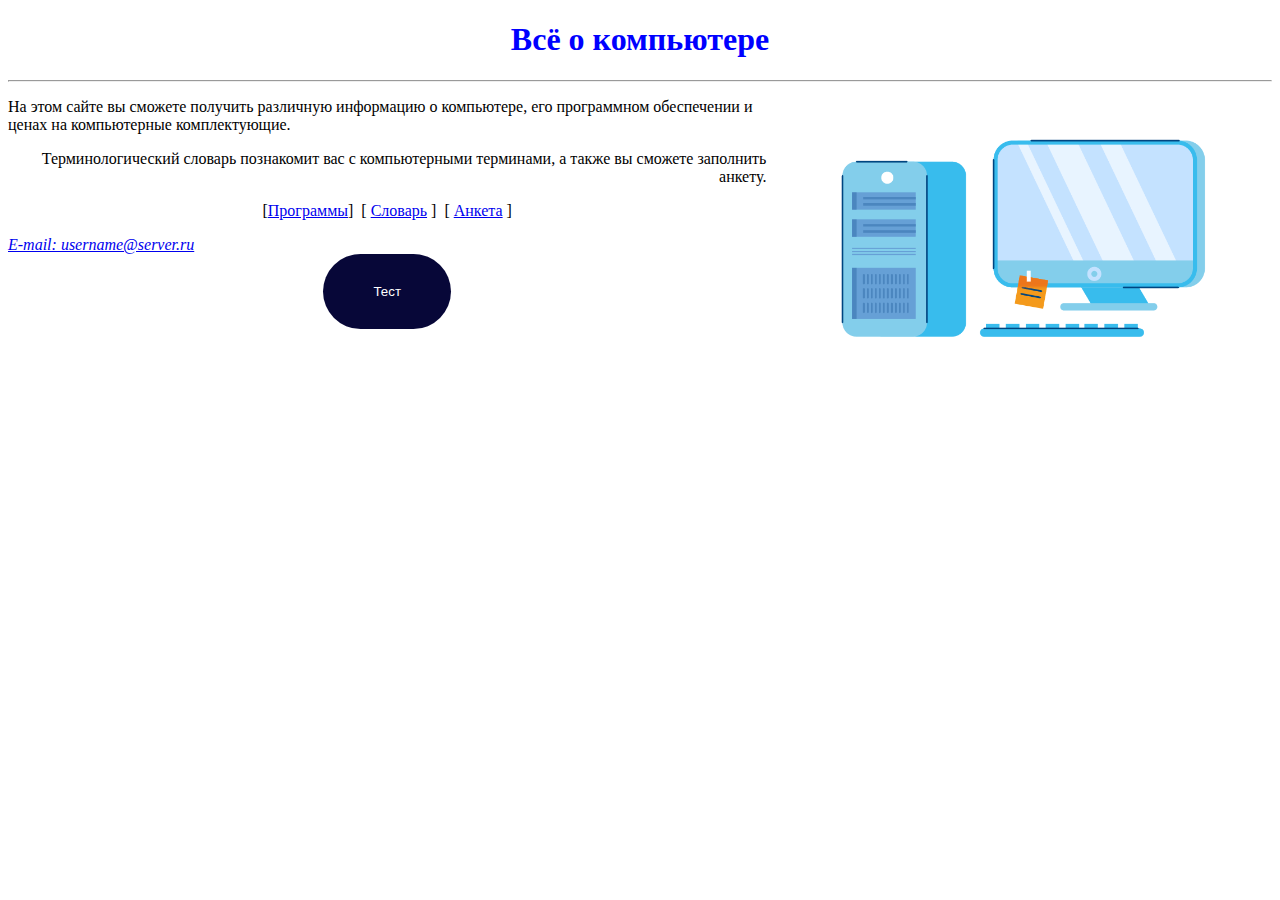
<file: index.html>
<!DOCTYPE html>
<html lang="ru">

<head>
  <meta charset="UTF-8" />
  <meta name="viewport" content="width=device-width, initial-scale=1.0" />
  <link rel="stylesheet" href="main.css">
  <title>Компьютер</title>
</head>

<body>
  <font color="blue">
    <h1 align="center">Всё о компьютере</h1>
  </font>
  <hr />

  <img src="computer.png" align="right" width="40%" alt="Компьютер" />
  <p align="left">
    На этом сайте вы сможете получить различную информацию о компьютере, его
    программном обеспечении и ценах на компьютерные комплектующие.
  </p>
  <p align="right">
    Терминологический словарь познакомит вас с компьютерными терминами, а
    также вы сможете заполнить анкету.
  </p>
  <p align="center">
    [<a href="software.html">Программы</a>] &nbsp[ <a href="glossary.html">Словарь</a> ]
    &nbsp[ <a href="anketa.html">Анкета</a> ]
  </p>
  <address>
    <a href="mailto:username@server.ru">E-mail: username@server.ru</a>
  </address>
  <div class="main">
    <button class="btn">
      <a href="#">Тест</a>
    </button>
  </div>
</body>

</html>
</file>
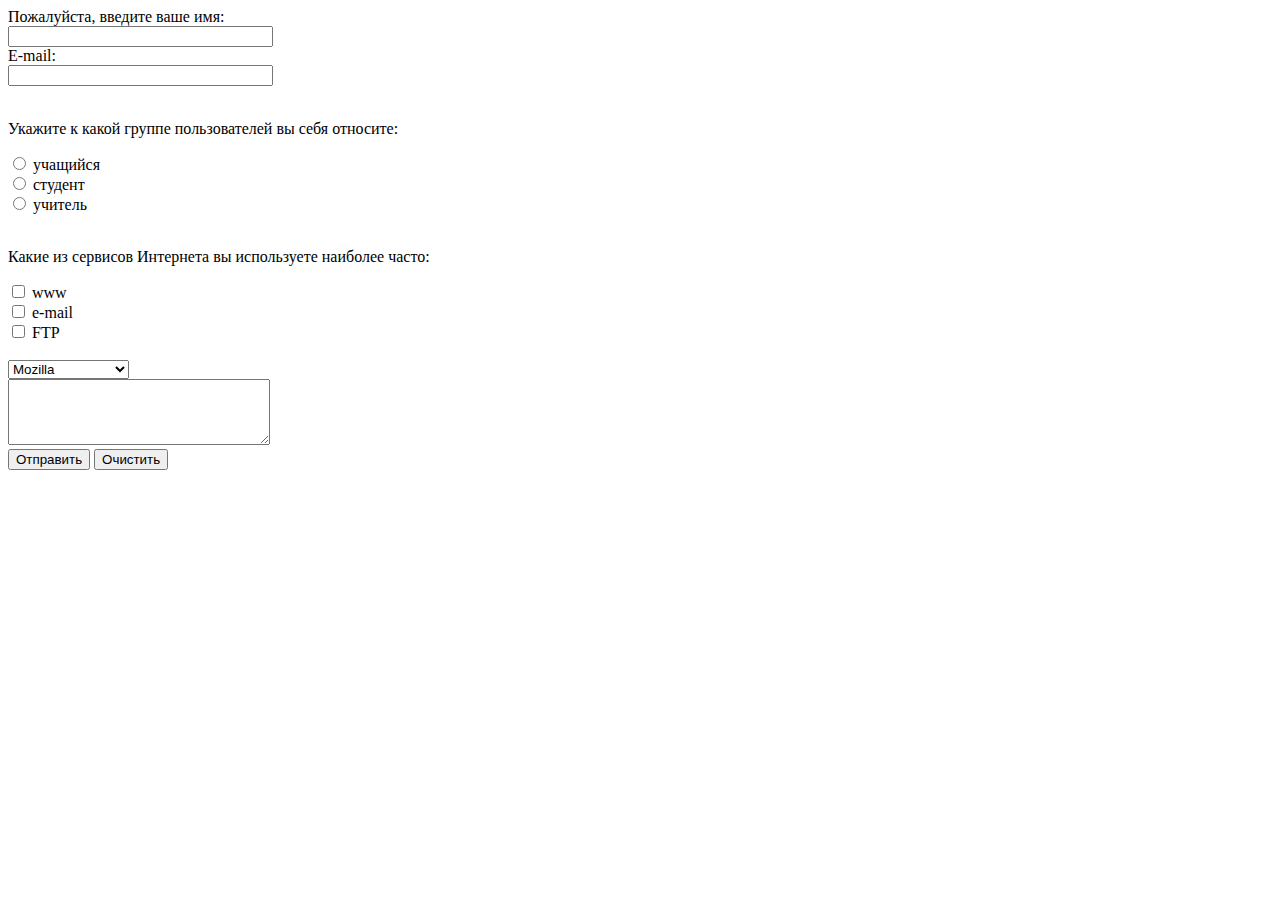
<file: anketa.html>
<!DOCTYPE html>
<html Lang="en">
<head>
    <meta charset="UTF-8" />
    <meta name="viewport" content="width=device-width, initial-scale=1.0" />
    <title>Анкета</title>
</head>
<body>
    <form>
        Пожалуйста, введите ваше имя:
        <br />
        <input type="text" name="ФИО" size="30" />
        <br />
        E-mail:
        <br />
        <input type="text" name="e-mail" size="30" />
        <br />
        <br />
        <p>Укажите к какой группе пользователей вы себя относите:</p>
        <input type="radio" name="group" value="учащийся" /> учащийся
        <br />
        <input type="radio" name="group" val.ue="студент" /> студент
        <br />
        <input type="radio" name="group" value="учитель" /> учитель
        <br />
        <br />
        <p>Какие из сервисов Интернета вы используете наиболее часто:</p>
        <input type="checkbox" name="box1" val.ue="www" /> www
        <br /> 
        <input type="checkbox" name="box2" value="e-mail" /> e-mail 
        <br />
        <input type="checkbox" name="box3" value="FTP" /> FTP 
        <br />
        <BR>
            <SELECT NAME="Браузер">
            <OPTION SELECTED>Internet Explorer <OPTION SELECTED>Google Chrome
            <OPTION SELECTED>Opera
            <OPTION SELECTED>Mozilla
            </SELECT>
        <BR>
            <TEXTAREA NAME="Ваши предложения" ROWS=4 COLS=30>
            </TEXTAREA>
        <BR>
            <FORM ACTION="mailto:ugrinovich@metodist.ru" METHOD="POST" ENCTYPE="text/plain"><INPUT TYPE="submit" VALUE="Отправить">
            <FORM ACTION="mailto:ugrinovich@metodist.ru" METHOD="POST" ENCTYPE="text/plain"><INPUT TYPE="submit" VALUE="Очистить">
    </form>
</body>
</html>
</file>
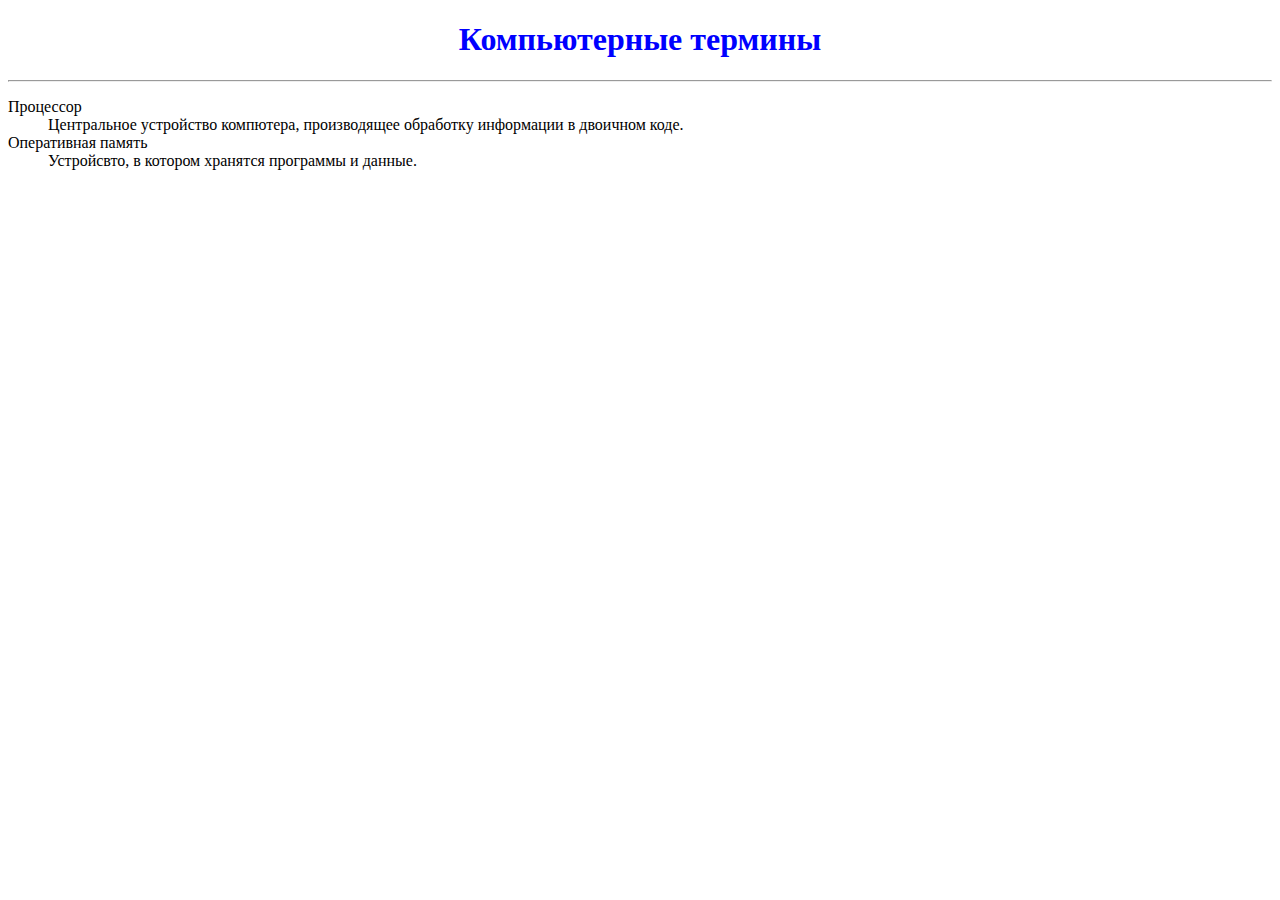
<file: glossary.html>
<!DOCTYPE html>
<html lang="en">
<head>
    <meta charset="UTF-8">
    <meta name="viewport" content="width=device-width, initial-scale=1.0">
    <title>Словарь</title>
</head>
<body>
    <h1 align="center">
        <font color="blue">Компьютерные термины</font>
    </h1>
    <hr />
    <dl>
        <dt>Процессор</dt>
        <dd>
            Центральное устройство компютера, производящее обработку информации в двоичном коде.
        </dd>
        <dt>Оперативная память </dt>
        <dd>Устройсвто, в котором хранятся  программы и данные.</dd>
    </dl>
</body>
</html>
</file>
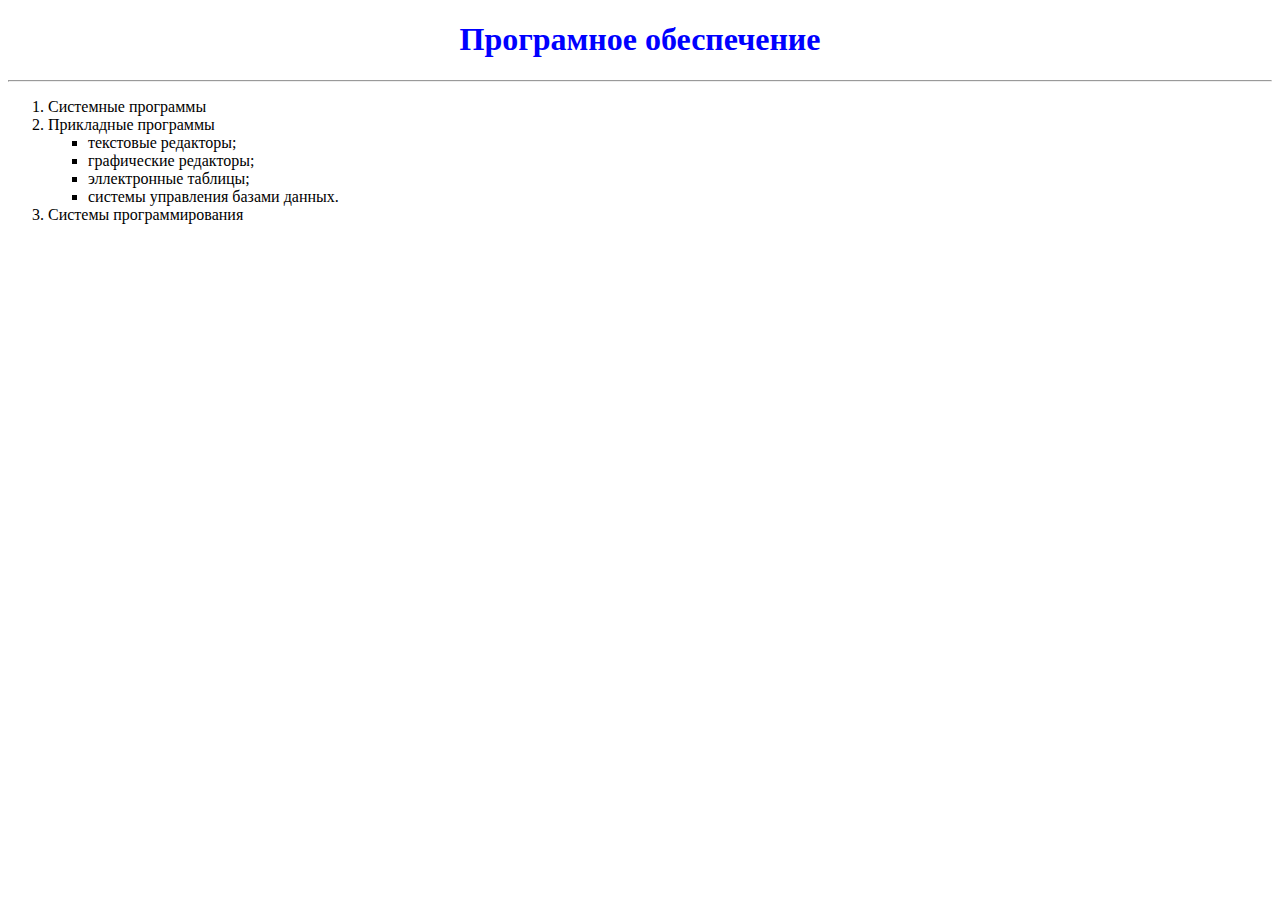
<file: software.html>
<!DOCTYPE html>
<html lang="en">
<head>
    <meta charset="UTF-8">
    <meta name="viewport" content="width=device-width, initial-scale=1.0">
    <title>Программы</title>
</head>
<body>
    <h1 align="center">
        <font color="blue">Програмное обеспечение</font>
    </h1>
    <hr />
    <ol>
        <li>Системные программы</li>
        <li>Прикладные программы
            <ul type="square">
                <li>текстовые редакторы;</li>
                <li>графические редакторы;</li>
                <li>эллектронные таблицы;</li>
                <li>системы управления базами данных.</li>
            </ul>
        </li>
        <li>Системы программирования</li>
    </ol>
</body>
</html>
</file>
<file: main.css>
*{
    box-sizing: border-box;
}

.main{
    display: flex;
    justify-content: center;
}

.btn{
    padding: 30px 50px;
    background-color: rgb(7, 7, 56);
    border-radius: 1000px;
    border: 0px;
    transition: all .7s;
}
.btn a{
    text-decoration: none;
    color: white;
}

.btn:hover{
    background-color: rgb(167, 167, 167);
    transition: all .7s;

}
</file>
